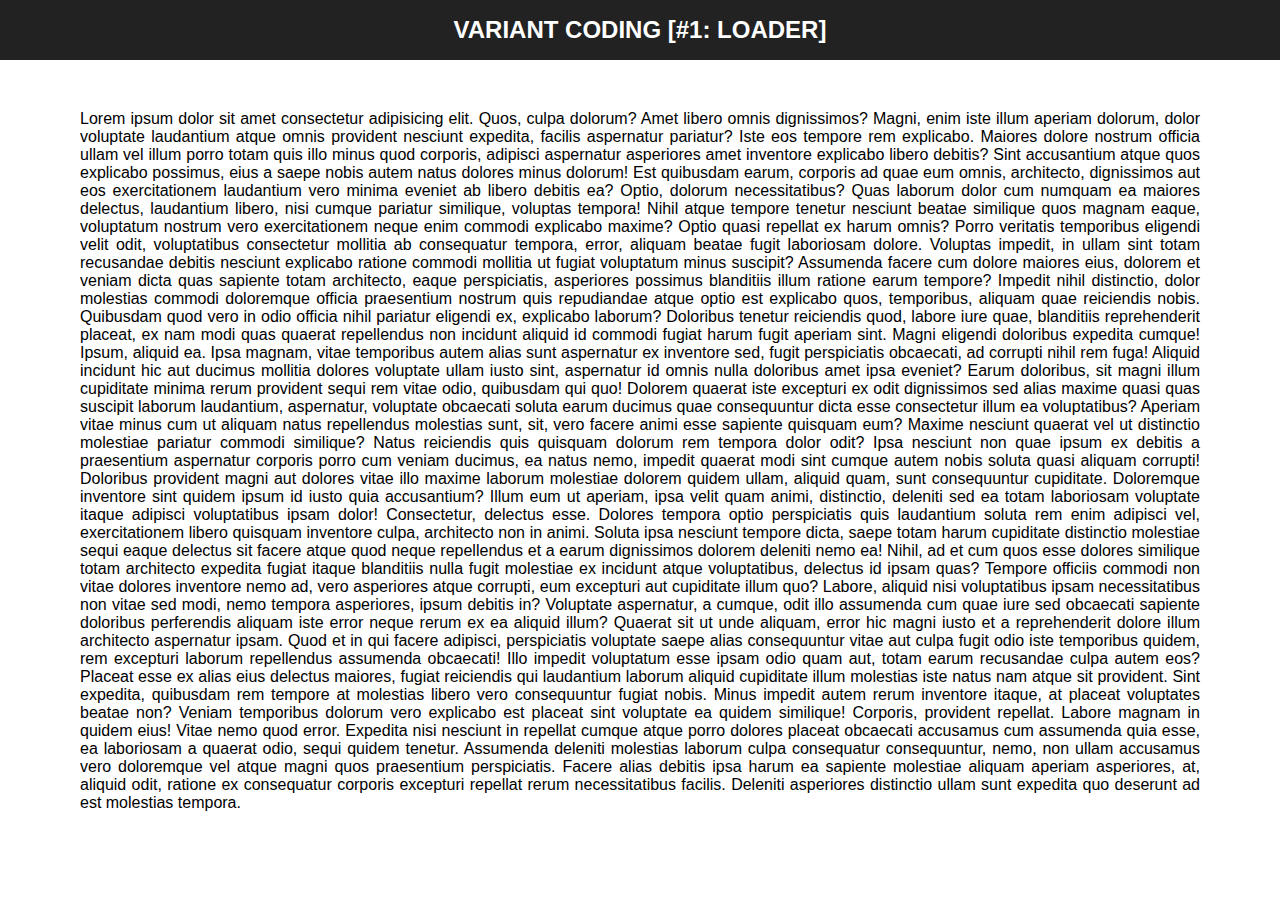
<file: LOADER/index.html>
<!DOCTYPE html>
<html lang="fr">
<head>
    <meta charset="UTF-8">
    <meta http-equiv="X-UA-Compatible" content="IE=edge">
    <meta name="viewport" content="width=device-width, initial-scale=1.0">
    <title>Variant coding</title>
    <link rel="stylesheet" href="css/style.css">
</head>
<body>

    <!-- logo -->
    <div class="container">
        <h1><a href="">Variant coding [#1: Loader]</a></h1>
    </div>

    <main>
        Lorem ipsum dolor sit amet consectetur adipisicing elit. Quos, culpa dolorum? Amet libero omnis dignissimos? Magni, enim iste illum aperiam dolorum, dolor voluptate laudantium atque omnis provident nesciunt expedita, facilis aspernatur pariatur? Iste eos tempore rem explicabo. Maiores dolore nostrum officia ullam vel illum porro totam quis illo minus quod corporis, adipisci aspernatur asperiores amet inventore explicabo libero debitis? Sint accusantium atque quos explicabo possimus, eius a saepe nobis autem natus dolores minus dolorum! Est quibusdam earum, corporis ad quae eum omnis, architecto, dignissimos aut eos exercitationem laudantium vero minima eveniet ab libero debitis ea? Optio, dolorum necessitatibus? Quas laborum dolor cum numquam ea maiores delectus, laudantium libero, nisi cumque pariatur similique, voluptas tempora! Nihil atque tempore tenetur nesciunt beatae similique quos magnam eaque, voluptatum nostrum vero exercitationem neque enim commodi explicabo maxime? Optio quasi repellat ex harum omnis? Porro veritatis temporibus eligendi velit odit, voluptatibus consectetur mollitia ab consequatur tempora, error, aliquam beatae fugit laboriosam dolore. Voluptas impedit, in ullam sint totam recusandae debitis nesciunt explicabo ratione commodi mollitia ut fugiat voluptatum minus suscipit? Assumenda facere cum dolore maiores eius, dolorem et veniam dicta quas sapiente totam architecto, eaque perspiciatis, asperiores possimus blanditiis illum ratione earum tempore? Impedit nihil distinctio, dolor molestias commodi doloremque officia praesentium nostrum quis repudiandae atque optio est explicabo quos, temporibus, aliquam quae reiciendis nobis. Quibusdam quod vero in odio officia nihil pariatur eligendi ex, explicabo laborum? Doloribus tenetur reiciendis quod, labore iure quae, blanditiis reprehenderit placeat, ex nam modi quas quaerat repellendus non incidunt aliquid id commodi fugiat harum fugit aperiam sint. Magni eligendi doloribus expedita cumque! Ipsum, aliquid ea. Ipsa magnam, vitae temporibus autem alias sunt aspernatur ex inventore sed, fugit perspiciatis obcaecati, ad corrupti nihil rem fuga! Aliquid incidunt hic aut ducimus mollitia dolores voluptate ullam iusto sint, aspernatur id omnis nulla doloribus amet ipsa eveniet? Earum doloribus, sit magni illum cupiditate minima rerum provident sequi rem vitae odio, quibusdam qui quo! Dolorem quaerat iste excepturi ex odit dignissimos sed alias maxime quasi quas suscipit laborum laudantium, aspernatur, voluptate obcaecati soluta earum ducimus quae consequuntur dicta esse consectetur illum ea voluptatibus? Aperiam vitae minus cum ut aliquam natus repellendus molestias sunt, sit, vero facere animi esse sapiente quisquam eum? Maxime nesciunt quaerat vel ut distinctio molestiae pariatur commodi similique? Natus reiciendis quis quisquam dolorum rem tempora dolor odit? Ipsa nesciunt non quae ipsum ex debitis a praesentium aspernatur corporis porro cum veniam ducimus, ea natus nemo, impedit quaerat modi sint cumque autem nobis soluta quasi aliquam corrupti! Doloribus provident magni aut dolores vitae illo maxime laborum molestiae dolorem quidem ullam, aliquid quam, sunt consequuntur cupiditate. Doloremque inventore sint quidem ipsum id iusto quia accusantium? Illum eum ut aperiam, ipsa velit quam animi, distinctio, deleniti sed ea totam laboriosam voluptate itaque adipisci voluptatibus ipsam dolor! Consectetur, delectus esse. Dolores tempora optio perspiciatis quis laudantium soluta rem enim adipisci vel, exercitationem libero quisquam inventore culpa, architecto non in animi. Soluta ipsa nesciunt tempore dicta, saepe totam harum cupiditate distinctio molestiae sequi eaque delectus sit facere atque quod neque repellendus et a earum dignissimos dolorem deleniti nemo ea! Nihil, ad et cum quos esse dolores similique totam architecto expedita fugiat itaque blanditiis nulla fugit molestiae ex incidunt atque voluptatibus, delectus id ipsam quas? Tempore officiis commodi non vitae dolores inventore nemo ad, vero asperiores atque corrupti, eum excepturi aut cupiditate illum quo? Labore, aliquid nisi voluptatibus ipsam necessitatibus non vitae sed modi, nemo tempora asperiores, ipsum debitis in? Voluptate aspernatur, a cumque, odit illo assumenda cum quae iure sed obcaecati sapiente doloribus perferendis aliquam iste error neque rerum ex ea aliquid illum? Quaerat sit ut unde aliquam, error hic magni iusto et a reprehenderit dolore illum architecto aspernatur ipsam. Quod et in qui facere adipisci, perspiciatis voluptate saepe alias consequuntur vitae aut culpa fugit odio iste temporibus quidem, rem excepturi laborum repellendus assumenda obcaecati! Illo impedit voluptatum esse ipsam odio quam aut, totam earum recusandae culpa autem eos? Placeat esse ex alias eius delectus maiores, fugiat reiciendis qui laudantium laborum aliquid cupiditate illum molestias iste natus nam atque sit provident. Sint expedita, quibusdam rem tempore at molestias libero vero consequuntur fugiat nobis. Minus impedit autem rerum inventore itaque, at placeat voluptates beatae non? Veniam temporibus dolorum vero explicabo est placeat sint voluptate ea quidem similique! Corporis, provident repellat. Labore magnam in quidem eius! Vitae nemo quod error. Expedita nisi nesciunt in repellat cumque atque porro dolores placeat obcaecati accusamus cum assumenda quia esse, ea laboriosam a quaerat odio, sequi quidem tenetur. Assumenda deleniti molestias laborum culpa consequatur consequuntur, nemo, non ullam accusamus vero doloremque vel atque magni quos praesentium perspiciatis. Facere alias debitis ipsa harum ea sapiente molestiae aliquam aperiam asperiores, at, aliquid odit, ratione ex consequatur corporis excepturi repellat rerum necessitatibus facilis. Deleniti asperiores distinctio ullam sunt expedita quo deserunt ad est molestias tempora.
    </main>

    <!-- container loader -->
    <div class="container-loader">
        <div class="loader"></div>
    </div>

    <script src="js/app.js"></script>
</body>
</html>
</file>
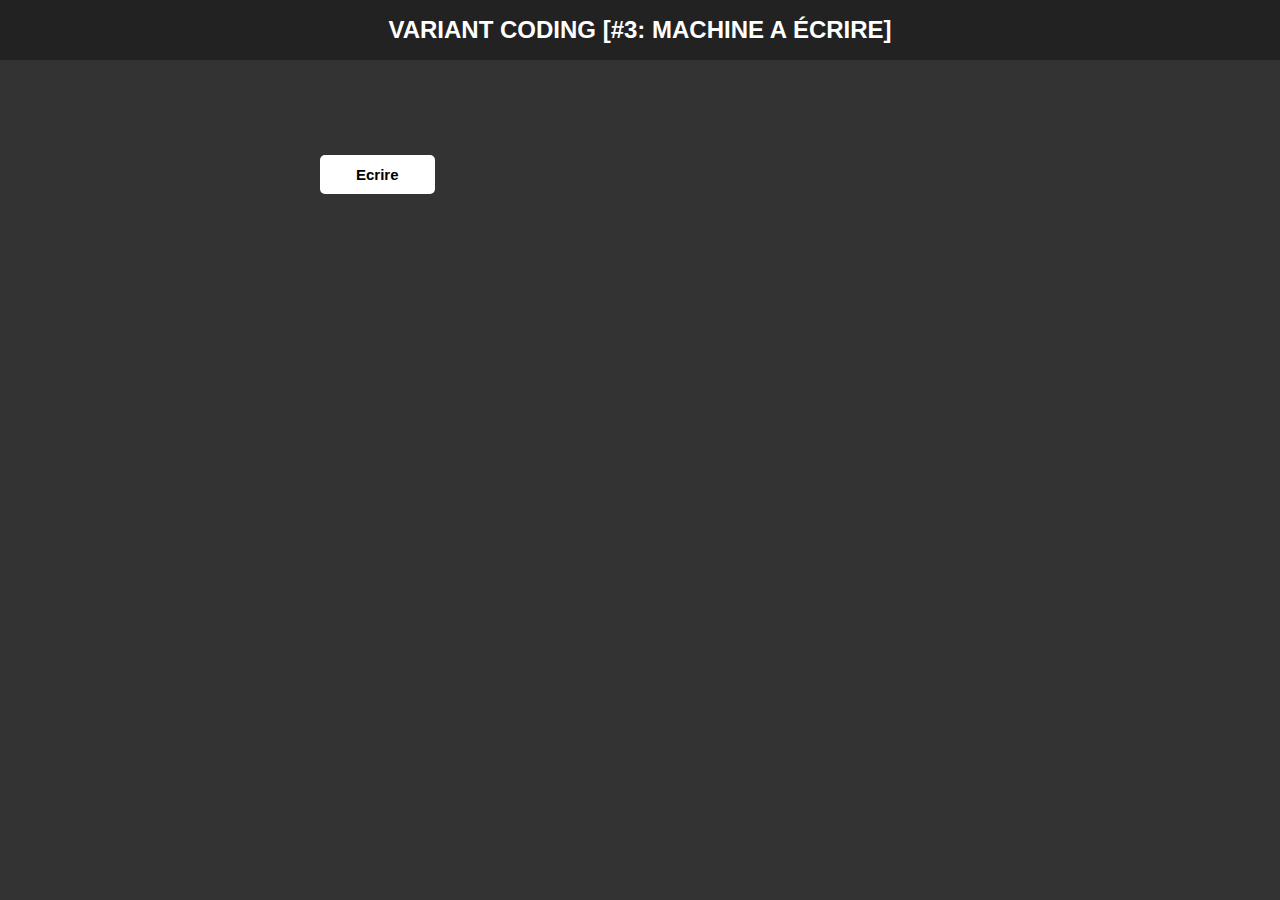
<file: MARCHINE/index.html>
<!DOCTYPE html>
<html lang="fr">
<head>
    <meta charset="UTF-8">
    <meta http-equiv="X-UA-Compatible" content="IE=edge">
    <meta name="viewport" content="width=device-width, initial-scale=1.0">
    <title>Variant coding</title>
    <link rel="stylesheet" href="css/style.css">
</head>
<body>

    <!-- logo -->
    <div class="container">
        <h1><a href="">Variant coding [#3: machine a écrire]</a></h1>
    </div>  

    <div class="container-marchine">
        <div class="container-writing">
            <button>Ecrire</button>
        </div>

        <div class="container-ready"></div>
    </div>

    <script src="js/app.js"></script>
</body>
</html>
</file>
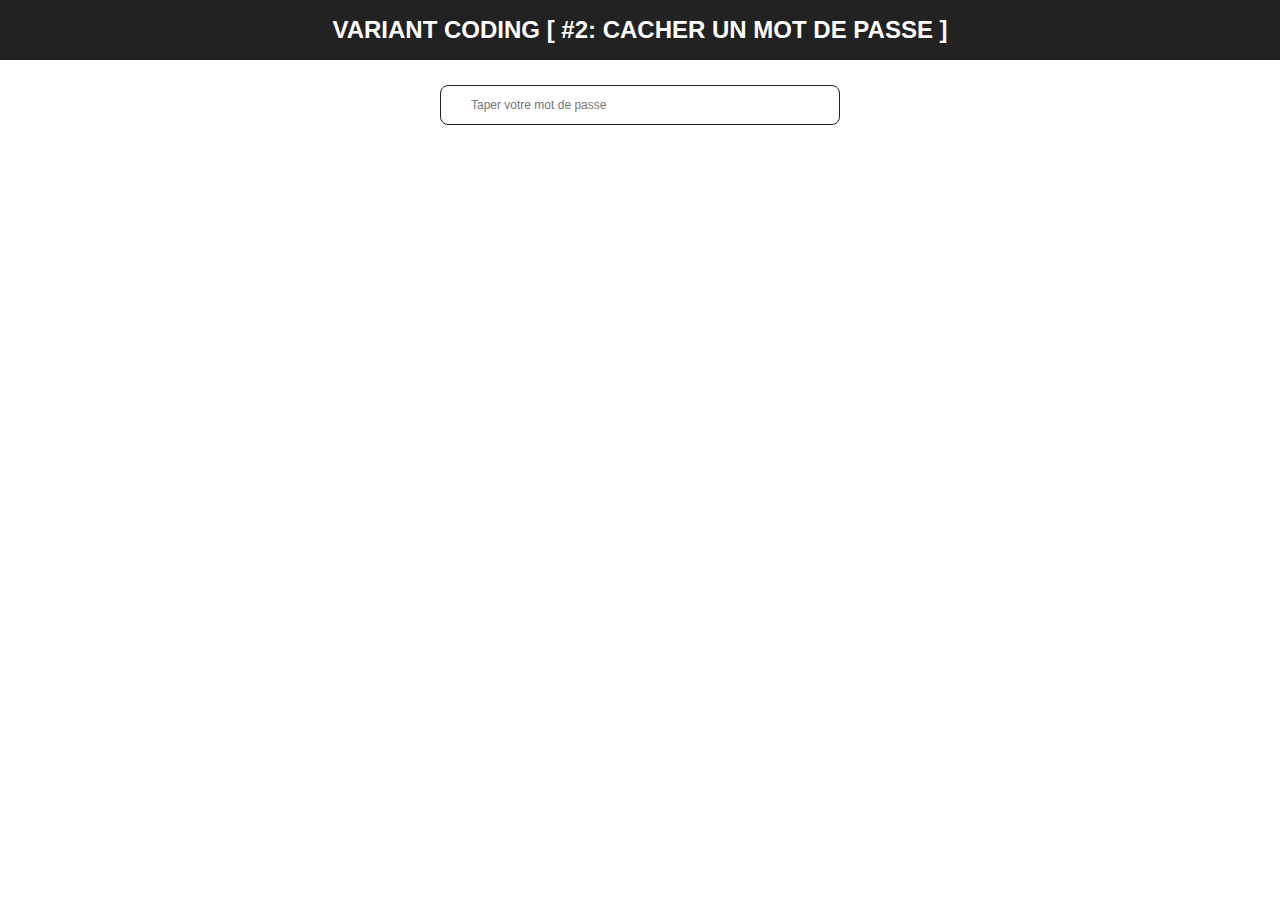
<file: PASSWORD#2/index.html>
<!DOCTYPE html>
<html lang="fr">
<head>
    <meta charset="UTF-8">
    <meta http-equiv="X-UA-Compatible" content="IE=edge">
    <meta name="viewport" content="width=device-width, initial-scale=1.0">
    <title>Cache le mot de passe</title>
    <link rel="stylesheet" href="C:\wamp64\www\CHALLENGE\web1\assets\fontawesome\css\all.min.css">
    <link rel="stylesheet" href="css/style.css">
</head>
<body>

    <!-- logo -->
    <div class="container">
        <h1><a href="">Variant coding [ #2: cacher un mot de passe ]</a></h1>
    </div>

    <!-- Formulaire -->
    <form action="">
        <div class="container-input">
            <input type="password" id="inputPassword" placeholder="Taper votre mot de passe">

            <!-- icon de l'oei -->
            <div class="icon-eye">
                <i class="far fa-eye"></i>
            </div>
        </div>
    </form>

    <script src="js/app.js"></script>
</body>
</html>
</file>
<file: LOADER/css/style.css>
*, ::before, ::after {
  margin: 0;
  padding: 0;
  -webkit-box-sizing: border-box;
          box-sizing: border-box;
}

body {
  font-family: 'Franklin Gothic Medium', 'Arial Narrow', Arial, sans-serif;
}

.container {
  display: -webkit-box;
  display: -ms-flexbox;
  display: flex;
  width: 100%;
  height: 60px;
  background: #222;
  -webkit-box-pack: center;
      -ms-flex-pack: center;
          justify-content: center;
  -webkit-box-align: center;
      -ms-flex-align: center;
          align-items: center;
}

.container h1 {
  font-size: 1.5em;
}

.container h1 a {
  text-decoration: none;
  color: #fff;
  text-transform: uppercase;
}

main {
  padding: 50px 80px;
  font-family: Arial, Helvetica, sans-serif;
  text-align: justify;
}

.container-loader {
  width: 100%;
  height: 100%;
  background: #fff;
  position: fixed;
  left: 0;
  top: 0;
  -webkit-transition: opacity .3s ease-in-out, visibility .3s ease-in-out;
  transition: opacity .3s ease-in-out, visibility .3s ease-in-out;
}

.container-loader .loader {
  width: 40px;
  height: 40px;
  border: 6px solid #333;
  border-top-color: #fff;
  border-radius: 50%;
  position: absolute;
  left: 50%;
  top: 90px;
  -webkit-transform: translateX(-50%);
          transform: translateX(-50%);
  -webkit-animation: loading 1s linear infinite;
          animation: loading 1s linear infinite;
}

.container-loader.hidden {
  visibility: hidden;
  opacity: 0;
}

@-webkit-keyframes loading {
  0% {
    -webkit-transform: rotate(0deg);
            transform: rotate(0deg);
  }
  100% {
    -webkit-transform: rotate(360deg);
            transform: rotate(360deg);
  }
}

@keyframes loading {
  0% {
    -webkit-transform: rotate(0deg);
            transform: rotate(0deg);
  }
  100% {
    -webkit-transform: rotate(360deg);
            transform: rotate(360deg);
  }
}
/*# sourceMappingURL=style.css.map */
</file>
<file: MARCHINE/css/style.css>
*, ::before, ::after {
  margin: 0;
  padding: 0;
  -webkit-box-sizing: border-box;
          box-sizing: border-box;
}

body {
  font-family: -apple-system, BlinkMacSystemFont, 'Segoe UI', Roboto, Oxygen, Ubuntu, Cantarell, 'Open Sans', 'Helvetica Neue', sans-serif;
  background: #333;
}

.container {
  display: -webkit-box;
  display: -ms-flexbox;
  display: flex;
  width: 100%;
  height: 60px;
  background: #222;
  -webkit-box-pack: center;
      -ms-flex-pack: center;
          justify-content: center;
  -webkit-box-align: center;
      -ms-flex-align: center;
          align-items: center;
}

.container h1 {
  font-size: 1.5em;
}

.container h1 a {
  text-decoration: none;
  color: #fff;
  text-transform: uppercase;
}

.container-marchine {
  width: 50%;
  display: -webkit-box;
  display: -ms-flexbox;
  display: flex;
  margin: 90px auto;
}

.container-marchine .container-writing {
  float: left;
  margin-right: 20px;
  padding: 5px 0;
}

.container-marchine .container-writing button {
  cursor: pointer;
  padding: 10px 35px;
  border-radius: 5px;
  background: #fff;
  border: 1px solid transparent;
  outline: none;
  font-size: 15px;
  font-weight: 600;
}

.container-marchine .container-ready {
  color: #fff;
  font-size: 15px;
  text-align: justify;
}
/*# sourceMappingURL=style.css.map */
</file>
<file: PASSWORD#2/css/style.css>
*, ::before, ::after {
  margin: 0;
  padding: 0;
  -webkit-box-sizing: border-box;
          box-sizing: border-box;
}

body {
  font-family: 'Franklin Gothic Medium', 'Arial Narrow', Arial, sans-serif;
}

.container {
  display: -webkit-box;
  display: -ms-flexbox;
  display: flex;
  width: 100%;
  height: 60px;
  background: #222;
  -webkit-box-pack: center;
      -ms-flex-pack: center;
          justify-content: center;
  -webkit-box-align: center;
      -ms-flex-align: center;
          align-items: center;
}

.container h1 {
  font-size: 1.5em;
}

.container h1 a {
  text-decoration: none;
  color: #fff;
  text-transform: uppercase;
}

form {
  display: -webkit-box;
  display: -ms-flexbox;
  display: flex;
  width: 100%;
  height: 90px;
  -webkit-box-pack: center;
      -ms-flex-pack: center;
          justify-content: center;
  -webkit-box-align: center;
      -ms-flex-align: center;
          align-items: center;
}

form .container-input {
  width: 400px;
  height: 40px;
  position: relative;
}

form .container-input input {
  width: 100%;
  height: 100%;
  padding: 10px 30px;
  border: 1px solid #222;
  border-radius: 8px;
  color: #222;
  outline: none;
  font-size: 12px;
}

form .container-input input:focus {
  border-color: royalblue;
}

form .container-input .icon-eye {
  display: none;
  cursor: pointer;
  position: absolute;
  border-radius: 50%;
  padding: 2px;
  top: 50%;
  right: 10px;
  -webkit-transform: translateY(-50%);
          transform: translateY(-50%);
  font-size: 15px;
  -webkit-transition: .1s ease-in;
  transition: .1s ease-in;
}

form .container-input .icon-eye:hover {
  background: rgba(34, 34, 34, 0.1);
}

form .container-input .icon-eye.visible {
  display: block;
}
/*# sourceMappingURL=style.css.map */
</file>
